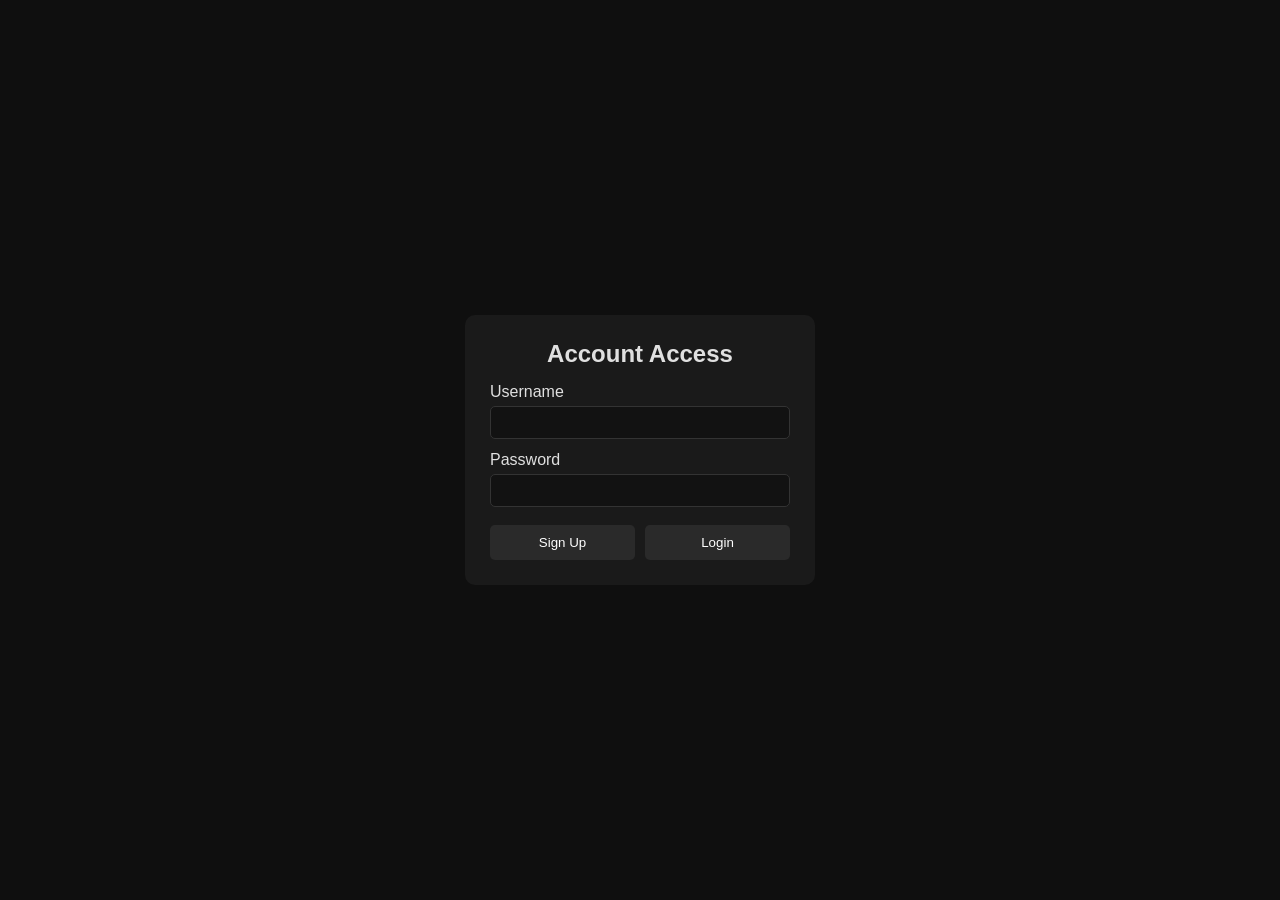
<file: index.html>
<!-- Declare the document type and HTML5 version-->
<!DOCTYPE html>
<!-- Root element of the web page -->
<html lang="en">
<!--=============
    Head Section
==================-->
<head>
    <meta charset="UTF-8">
    <!-- MAkes page responsive on mobile view -->
    <meta name="viewport" content="width=device-width, initial-scale=1.0">
    <!-- Shows the title the browser tab-->
    <title>Login</title>
</head>

<!--===============
    Style Section
===================-->
<style>
    /* Resets the default browser setting */
    *{
        margin: 0;
        padding: 0;
        box-sizing: border-box;
    }

    /* Centralise everything in the middle of the screen */
    body{
        display: flex;
        background: #0f0f0f;
        font-family: Arial, Helvetica, sans-serif;
        color: #e0e0e0;
        justify-content: center;
        align-items: center;
        height: 100vh;
    }

    /* main box where the form is placed */
    .container {
        width: 350px;
        background: #1a1a1a;
        padding: 25px;
        border-radius: 10px;
    }

    /* Main Heading Styling */
    h2 {
        text-align: center;
        margin-bottom: 15px;
    }

    /*Styling the label by adding space*/
    label {
        display: block;
        margin-top: 12px;
    }

    /*Input fields styling*/
    input {
        width: 100%;
        padding: 8px;
        margin-top: 5px;
        background: #121212;
        color: white;
        border: 1px solid #333;
        border-radius: 5px;
    }

    /*Button styling*/
    button {
        flex: 1;
        padding: 10px;
        background-color: #2a2a2a;
        border-radius: 5px;
        color:white;
        cursor: pointer;
        border: none;
    }

    /*styling button to stay align side by side */
    .buttons {
        display: flex;
        gap: 10px;
        margin-top: 18px;
    }
    /*hover effect on mouse click*/
    button:hover {
        background: #444;
    }

    /*error message*/
    small {
        color: red;
        font-size: 12px;
    }
</style>

<!--=========================
Main Content of the web page
=============================-->
<body>
    <div class="container">
        <!-- Header Section -->
        <h2>Account Access</h2>

        <!--Sign up and Login Form-->
        <form id="loginForm">
            <!-- Username -->
            <label>Username</label>
            <input type="text" id="username" required>
            <!--Shows the error on username if id typed wrong username-->
            <small id="userError"></small>

            <!-- Password -->
            <label>Password</label>
            <input type="password" id="password" required>
            <!-- Shows the error on password if the password is not written in formated form -->
            <small id="passError"></small>
            
            <div class="buttons">
                
                <!-- Sign up Button -->
                <button type="button" onclick="signUp()">Sign Up</button>
                
                <!--Login Button-->
                <button type="button" onclick="login()">Login</button>
            </div>
        </form>
    </div>

    <!--================================
    Strarting of Javascript function
    ====================================-->
    <script>
        //signup function
        function signUp() {
            //username
            let username = document.getElementById("username").value;
            
            //password
            let password = document.getElementById("password").value;
            
            //get existing users
            let users = JSON.parse(localStorage.getItem("users")) || [];
            
            //adds a new user
            users.push({username:username, password:password});
            
            // saves back
            localStorage.setItem("users",JSON.stringify(users));
            alert("Signup successful")
        }

        function login() {
            //username
            let username = document.getElementById("username").value;
            
            //password
            let password = document.getElementById("password").value;
            
            //get existing users
            let users = JSON.parse(localStorage.getItem("users")) || [];
            
            //checks if user exists
            let found = users.find(u => u.username === username && u.password === password);

            // logins in when user succcesfully found
            if (found) {
                alert("Login Successful");
            } else {
                alert ("Invalid Credentials");
            }

            // mark user as logged in
            localStorage.setItem("isLoggedIn", "true");
            
            // redirect to transaction page
            window.location.href = "transaction.html"; //links to transaction page 
        }
    </script>
</body>
</html>
</file>
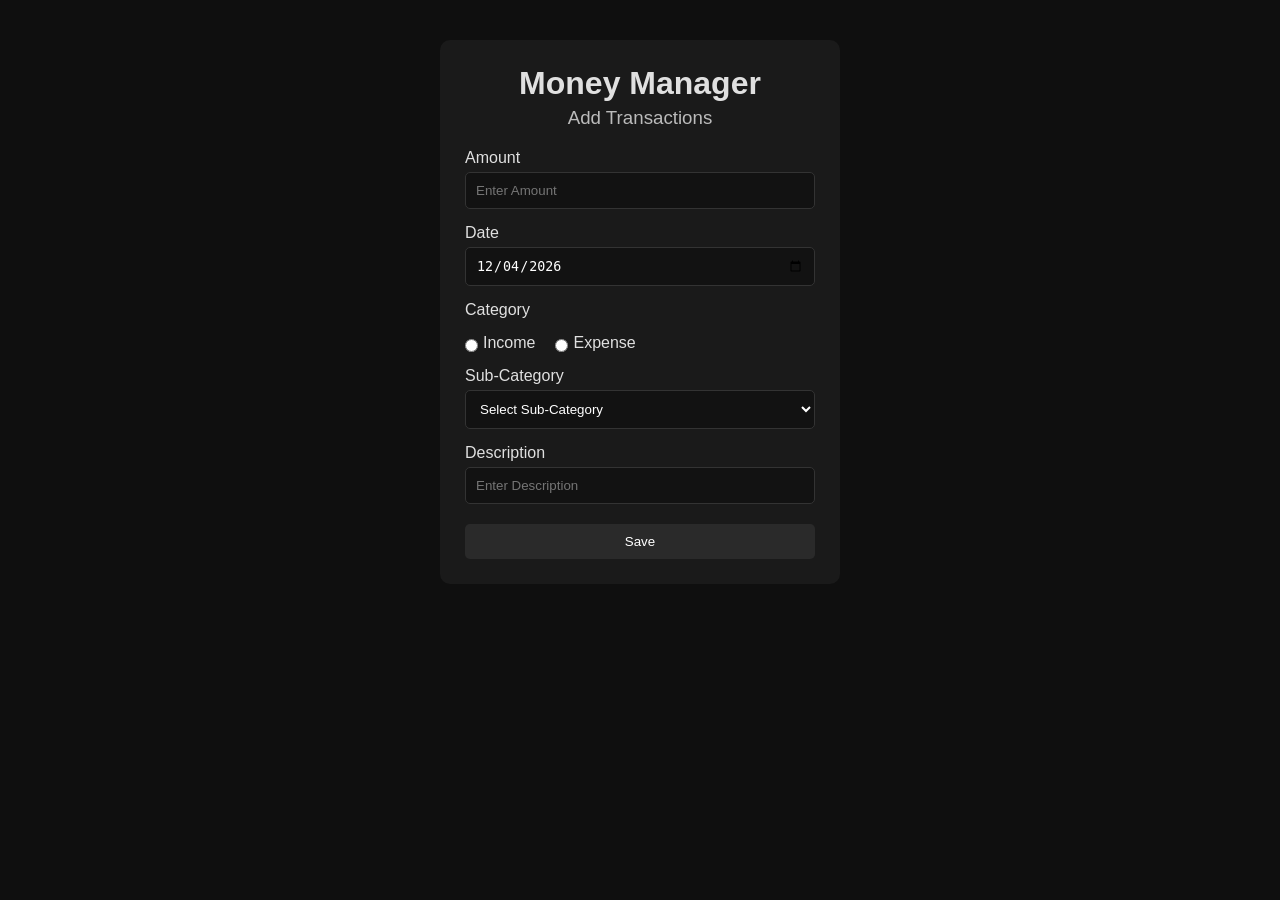
<file: transaction.html>
<!-- Declare the document type and HTML5 version -->
<!DOCTYPE html>
<!-- Root element of the web page -->
<html lang="en">

<!--===============
    Head Section 
===================-->
<head>
    <meta charset="UTF-8">
    <meta name="viewport" content="width=device-width, initial-scale=1.0">
    <!-- Shows the title in the browser tab -->
    <title>Money Manager - Add Transaction</title>
    <!-- Links external css file -->
    <link rel="stylesheet" href="transaction.css">
</head>

<!--==========================
Main content of the web page 
===============================-->
<body>

    <div class="container">
    <!-- Header Section -->
    <header>
        <h1>Money Manager</h1>
        <h3>Add Transactions</h3>
    </header>

    <!--================
        Making form 
    ====================-->
    <form id="transactionForm">
        
        <!--Amount-->
        <label>Amount</label>
        <input type="number" id="amount" placeholder="Enter Amount">
        <!-- Checks the error if amount filled wrong -->
        <small class="error" id="amountError"></small>

        <!--Date--> 
        <label>Date</label>
        <input type="date" id="date">
        <!-- Checks if the date is selected wrong (in future)-->
        <small class="error" id="dateError"></small>
        
        <!--Adding category-->
        <label>Category</label>
        <div class="radio-group">
            <label class="radio-item">
                <!--Choosing income-->
                <input type="radio" name="category" value="Income">
                <span>Income</span>
            </label>
            
            <label class="radio-item">
                <!-- choosing expense-->
                <input type="radio" name="category" value="Expense">
                <span>Expense</span>
            </label>
        </div>
        <small class="error" id="categoryError"></small>
        
        <!--Sub Category-->
        <label>Sub-Category</label>
        <select id = "subCategory">
            <option value="">Select Sub-Category</option>
        </select>
        <small class="error" id="subError"></small>
            
        <!--Description-->
        <label>Description</label>
        <input type="text" id="description" placeholder="Enter Description" maxlength="100"> <!-- gives a maxlength to the text-->
        
        <!--Submit Button to save the form-->
        <button type="submit">Save</button>
    </form>

    </div>

    <!--==================================
        Strarting of Javascript function
    =======================================-->
    <script>
    // get saved data or start with empty list
    let transactions = JSON.parse(localStorage.getItem("transactions")) || [];

    //form
    let form = document.getElementById("transactionForm");
    let dateInput = document.getElementById("date"); // choosing date
    let subCategory = document.getElementById("subCategory"); // choosing subcategory

    let editId = null;

    // this auto fill today's date
    dateInput.value = new Date().toISOString().split("T")[0];

    // load subcategories when category choosed by the user
    document.querySelectorAll('input[name="category"]').forEach(radio => {
        radio.addEventListener("change", function () {
            loadSubCategories(this.value);
        });
    });

    // function to load sub categories
    function loadSubCategories(category) {
        subCategory.innerHTML = '<option value="">Select Sub-Category</option>'; //user choose the subcategory

        let options;

        //if choice is income
        if (category === "Income") {
            options = ["Salary", "Allowances", "Bonus", "Petty Cash", "Others"];
        } else { //if choice is expense
            options = ["Rent", "Food", "Shopping", "Entertainment", "Others"];
        }

        options.forEach(function (item) {
            let option = document.createElement("option");
            option.value = item;
            option.textContent = item;
            subCategory.appendChild(option);
        });
    }

    // check if edit data exists
    let editData = JSON.parse(localStorage.getItem("editTransaction"));
    if (editData) {
        document.getElementById("amount").value = editData.amount;
        dateInput.value = editData.date;

        document.querySelectorAll('input[name="category"]').forEach(r => {
            if (r.value === editData.category) r.checked = true;
        });

        loadSubCategories(editData.category);
        subCategory.value = editData.subCategory;

        document.getElementById("description").value = editData.description;

        editId = editData.id;
    }

    // form submit
    form.addEventListener("submit", function (e) {
        e.preventDefault();

        let amount = Number(document.getElementById("amount").value);
        let date = dateInput.value;
        let category = document.querySelector('input[name="category"]:checked')?.value;
        let sub = subCategory.value;
        let desc = document.getElementById("description").value.trim();

        // clear old errors
        document.querySelectorAll(".error").forEach(e => e.textContent = "");

        let valid = true;

        // amount check
        if (!amount || amount <= 0) {
            document.getElementById("amountError").textContent = "Enter valid amount";
            valid = false;
        }

        // date check
        let today = new Date().toISOString().split("T")[0];
        if (!date || date > today) {
            document.getElementById("dateError").textContent = "Invalid date";
            valid = false;
        }

        // category check
        if (!category) {
            alert("Select category");
            valid = false;
        }

        // sub category check
        if (!sub) {
            alert("Select sub-category");
            valid = false;
        }

        if (!valid) return;

        let transaction = {
            id: Date.now(),
            amount: amount,
            date: date,
            category: category,
            subCategory: sub,
            description: desc
        };

        // update or add
        if (editId) {
            let index = transactions.findIndex(t => t.id === editId);
            transactions[index] = { ...transaction, id: editId };
            localStorage.removeItem("editTransaction");
        } else {
            transactions.push(transaction);
        }

        localStorage.setItem("transactions", JSON.stringify(transactions));

        alert("Saved successfully");

        // redirect to view page
        window.location.href = "view.html";
    });
</script>

</body>
</html>
</file>
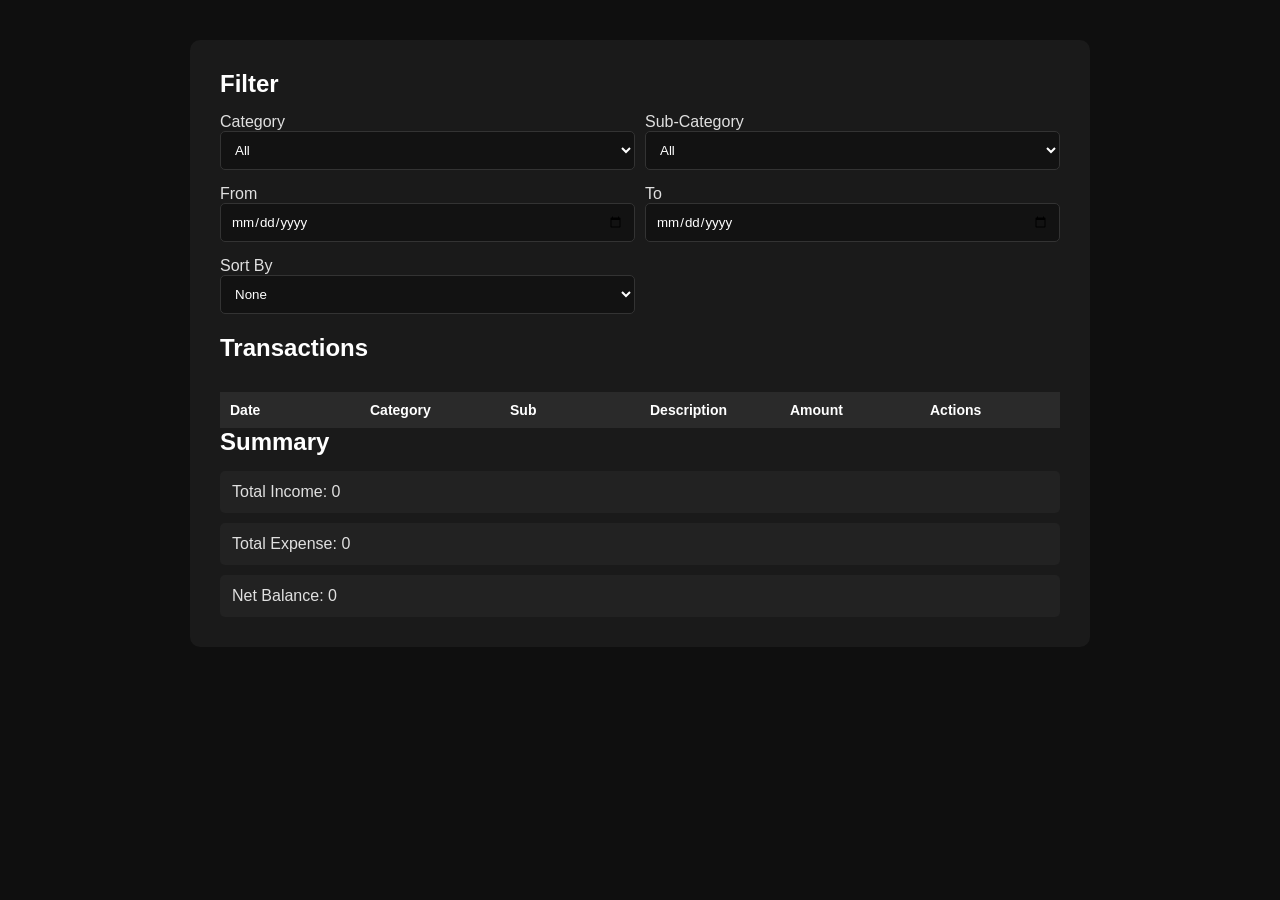
<file: view.html>
<!-- Declare the document type and HTML5 version -->
<!DOCTYPE html>
<!-- Root element of the web page -->
<html lang="en">

<!-- Head Section -->
<head>
    <meta charset="UTF-8">
    <meta name="viewport" content="width=device-width, initial-scale=1.0">
    <!-- Shows the title in the browser tab -->
    <title>Money Manager - Add Transaction</title>
    <!-- Links external css file -->
    <link rel="stylesheet" href="view.css">
</head>

<!--==========================
Main content of the web page 
===============================-->
<body>

    <div class="container">
        <!-- Header Section -->
        <h2>Filter</h2>

        <!-- Filters Wrapper -->
        <div class="filters">

            <div class="form-group">
                <label>Category</label>
                <select id="filterCategory">
                    <option value="">All</option>
                    <option value="Income">Income</option>
                    <option value="Expense">Expense</option>
                </select>
            </div>

            <div class="form-group">
                <label>Sub-Category</label>
                <select id="filterSub">
                    <option value="">All</option>
                </select>
            </div>

            <div class="form-group">
                <label>From</label>
                <input type="date" id="fromDate">
            </div>

            <div class="form-group">
                <label>To</label>
                <input type="date" id="toDate">
            </div>

            <div class="form-group">
                <label>Sort By</label>
                <select id="sort">
                    <option value="">None</option>
                    <option value="dateDesc">Date (Newest)</option>
                    <option value="dateAsc">Date (Oldest)</option>
                    <option value="amountDesc">Amount (High)</option>
                    <option value="amountAsc">Amount (Low)</option>
                </select>
            </div>

        </div>

        <!-- Transactions Table -->
        <h2>Transactions</h2>

        <!-- Table Wrapper (FIX ADDED) -->
        <div class="table-wrapper">
            <table>
                <thead>
                    <tr>
                        <th>Date</th>
                        <th>Category</th>
                        <th>Sub</th>
                        <th>Description</th>
                        <th>Amount</th>
                        <th>Actions</th>
                    </tr>
                </thead>
                <tbody id="tableBody"></tbody>
            </table>
        </div>

        <!-- Overall Summary -->
        <h2>Summary</h2>

        <!-- Summary Wrapper (FIX ADDED) -->
        <div class="summary">
            <p id="income"></p>
            <p id="expense"></p>
            <p id="balance"></p>
        </div>

    </div>

     <!--==================================
        Strarting of Javascript function
    =======================================-->
    <script>
        // =========================
        // Main app
        // =========================
        class App {
            constructor() {
                // Load transactions from localStorage safely
                try {
                    this.transactions = JSON.parse(localStorage.getItem("transactions")) || [];
                } catch {
                    this.transactions = [];
                }

                // DOM references
                this.tableBody = document.getElementById("tableBody");
                this.incomeEl = document.getElementById("income");
                this.expenseEl = document.getElementById("expense");
                this.balanceEl = document.getElementById("balance");

                this.filterCategory = document.getElementById("filterCategory");
                this.filterSub = document.getElementById("filterSub");
                this.fromDate = document.getElementById("fromDate");
                this.toDate = document.getElementById("toDate");
                this.sort = document.getElementById("sort");

                this.init();
            }

            // Initialization
            init() {
                this.loadSubFilter();
                this.addEvents();
                this.applyFilters();
            }

            // Dynamically loads the subcategory for the filters
            loadSubFilter() {
                // Clear all except 'All'
                this.filterSub.innerHTML = '<option value="">All</option>';

                const subSet = new Set();
                this.transactions.forEach(t => subSet.add(t.subCategory));

                subSet.forEach(sub => {
                    const option = document.createElement("option");
                    option.value = sub;
                    option.textContent = sub;
                    this.filterSub.appendChild(option);
                });
            }

            // Displays the transactions in the below given table
            display(data) {
                this.tableBody.innerHTML = "";
                let income = 0, expense = 0;

                data.forEach(t => {
                    if (t.category === "Income") income += t.amount;
                    else expense += t.amount;

                    const row = document.createElement("tr");
                    row.innerHTML = `
                        <td>${t.date}</td>
                        <td>${t.category}</td>
                        <td>${t.subCategory}</td>
                        <td>${t.description || "-"}</td>
                        <td>${t.amount}</td>
                        <td>
                            <button onclick="app.deleteById(${t.id})">Delete</button>
                            <button onclick="app.edit(${t.id})">Edit</button>
                        </td>
                    `;
                    this.tableBody.appendChild(row);
                });

                this.incomeEl.textContent = "Total Income: " + income;
                this.expenseEl.textContent = "Total Expense: " + expense;
                this.balanceEl.textContent = "Net Balance: " + (income - expense);
            }

            // Delete the transactions
            deleteById(id) {
                if (!confirm("Delete transaction?")) return;
                this.transactions = this.transactions.filter(t => t.id !== id);
                localStorage.setItem("transactions", JSON.stringify(this.transactions));
                this.loadSubFilter(); // update subcategory filter
                this.applyFilters();
            }

            // Edit the transactions
            edit(id) {
                const transaction = this.transactions.find(t => t.id === id);
                localStorage.setItem("editTransaction", JSON.stringify(transaction));
                window.location.href = "index.html";
            }

            // Applies the filter + sort options
            applyFilters() {
                let data = [...this.transactions];

                if (this.filterCategory.value) {
                    data = data.filter(t => t.category === this.filterCategory.value);
                }
                if (this.filterSub.value) {
                    data = data.filter(t => t.subCategory === this.filterSub.value);
                }
                if (this.fromDate.value) {
                    data = data.filter(t => t.date >= this.fromDate.value);
                }
                if (this.toDate.value) {
                    data = data.filter(t => t.date <= this.toDate.value);
                }

                switch (this.sort.value) {
                    case "dateDesc": data.sort((a,b)=>b.date.localeCompare(a.date)); break;
                    case "dateAsc": data.sort((a,b)=>a.date.localeCompare(b.date)); break;
                    case "amountDesc": data.sort((a,b)=>b.amount-a.amount); break;
                    case "amountAsc": data.sort((a,b)=>a.amount-b.amount); break;
                }

                this.display(data);
            }

            // Attach the event listener for applying filter to change 
            addEvents() {
                this.filterCategory.addEventListener("change", () => {
                    this.loadSubFilterDynamic();
                    this.applyFilters();
                });
                this.filterSub.addEventListener("change", () => this.applyFilters());
                this.fromDate.addEventListener("change", () => this.applyFilters());
                this.toDate.addEventListener("change", () => this.applyFilters());
                this.sort.addEventListener("change", () => this.applyFilters());
            }

            // Loads the sub filter category
            loadSubFilterDynamic() {
                const selectedCategory = this.filterCategory.value;
                let subs = new Set();

                this.transactions.forEach(t => {
                    if (!selectedCategory || t.category === selectedCategory)
                        subs.add(t.subCategory);
                });

                this.filterSub.innerHTML = '<option value="">All</option>';
                subs.forEach(sub => {
                    const option = document.createElement("option");
                    option.value = sub;
                    option.textContent = sub;
                    this.filterSub.appendChild(option);
                });
            }
        }

        // Make app global for inline calls
        const app = new App();
    </script>

</body>
</html>
</file>
<file: transaction.css>
/* Resets the default browser setting */
* {
    margin: 0;
    padding: 0;
    box-sizing: border-box;
}

/* styling page background and center layout */
body {
    background: #0f0f0f;
    font-family: Arial, sans-serif;
    color: #e0e0e0;
    display: flex; /*flex*/
    justify-content: center; /*this centralise the content*/
    padding: 40px;
}

/* main container styling */
.container {
    width: 400px;
    background: #1a1a1a;
    padding: 25px;
    border-radius: 10px;
}

/* heading styling */
header {
    text-align: center; /*centralise the content*/  
    margin-bottom: 20px;
}

/* styling the h1 heading */
header h1 {
    margin-bottom: 5px;
}

/* styling the h3 header tag*/
header h3 {
    color: #bbb;
    font-weight: normal;
}

/* labels styling */
label {
    display: block;
    margin-top: 15px;
}

/* inputs and dropdown of categories */
input,
select {
    width: 100%;
    padding: 10px;
    margin-top: 5px;
    background: #121212;
    color: white;
    border: 1px solid #333;
    border-radius: 5px;
}

/* radio buttons styling */
.radio-group {
    display: flex; /*flex display*/
    gap: 20px; /*show the gap between the buttons*/
    margin-top: 0;
}

/*styling the items inside the radio*/
.radio-item {
    display: flex; /*shows and display the flex*/
    align-items: center; /*align all in center*/
    gap: 5px;
    cursor: pointer; /*mouse pointer*/
}

/* button styling */
button {
    width: 100%;
    margin-top: 20px;
    padding: 10px;
    background: #2a2a2a;
    color: white;
    border: none;
    border-radius: 5px;
    cursor: pointer; /*mouse pointer*/
}

/*styling when mouse hovers the text*/
button:hover {
    background: #444;
}

/* error text styling */
.error {
    color: red;
    font-size: 12px;
}

/* highlight invalid input */
.invalid {
    border: 1px solid red;
}
</file>
<file: view.css>
/* Reset everything */
* {
    margin: 0;
    padding: 0;
    box-sizing: border-box;
    font-family: Arial, sans-serif;
}

/* Body background styling and centering*/
body {
    background: #0f0f0f; /* dark page background */
    color: #e0e0e0;
    display: flex; /*flex display*/
    justify-content: center;/* center the container horizontally */
    padding: 40px;
}

/*Main container styling */
.container {
    width: 100%;
    max-width: 900px;
    background: #1a1a1a;
    padding: 30px;
    border-radius: 10px;
}

/* Headings styling */
h2 {
    margin-bottom: 15px;
    color: #fff;
}

/* Filters layout styling */
.filters {
    display: grid;
    grid-template-columns: 1fr 1fr; 
    gap: 10px;/* space between filters */
    margin-bottom: 15px;
}

/*filter group styling*/
.form-group {
    display: flex; /*flex display*/
    flex-direction: column;
}

/* Inputs and dropdowns styling*/
select,
input {
    width: 100%;
    padding: 10px;
    margin-bottom: 5px;
    background: #121212;
    border: 1px solid #333;
    border-radius: 5px;
    color: #fff;
}

/* styling the table wrapper for scroll*/
.table-wrapper {
    width: 100%;
    overflow-x: auto;
}

/* Table basics styling */
table {
    width: 100%;
    border-collapse: collapse;
    margin-top: 15px;
    table-layout: fixed;
}

/* Table header background styling */
thead {
    background: #2a2a2a;
}

/* Cells styling */
th, td {
    padding: 10px;
    text-align: left;
    font-size: 14px;
    color: #fff;
    overflow: hidden;
    word-wrap: break-word;
}

/* styling the divider between rows */
td {
    border-bottom: 1px solid #333;
}

/* Highlight row on hover */
tr:hover {
    background: #222;
}

/* styling the buttons inside table cells */
td button {
    flex: 1;
    min-width: 60px;
    padding: 6px 10px;
    background: #3a3a3a;
    border: none;
    border-radius: 5px;
    color: #fff;
    cursor: pointer;
    transition: 0.2s;
}

/* Delete button hover effect */
td button:hover {
    background: #ff4d4d;
}

/*Summary boxes */
.summary p {
    margin-top: 10px;
    padding: 12px;
    background: #222;
    border-radius: 5px;
}

/* Mobile responsive */
@media (max-width: 600px) {

    body {
        padding: 10px;
    }

    .container {
        padding: 15px;
    }

    /* Stack filters into a single column */
    .filters {
        grid-template-columns: 1fr;
    }

    /* Hide table header on mobile */
    thead {
        display: none;
    }

    tbody {
        display: block;
    }

    /* Turn each row into a card */
    tr {
        display: block;
        background: #1f1f1f;
        margin-bottom: 12px;
        padding: 15px;
        border-radius: 8px;
    }

    td {
        display: flex;
        justify-content: space-between;
        padding: 8px 0;
        border: none;
        width: 100%;
    }

    td::before {
        font-weight: bold;
        color: #aaa;
        width: 45%;
    }

    td:nth-child(1)::before { content: "Date"; }
    td:nth-child(2)::before { content: "Category"; }
    td:nth-child(3)::before { content: "Sub-Category"; }
    td:nth-child(4)::before { content: "Description"; }
    td:nth-child(5)::before { content: "Amount"; }
    td:nth-child(6)::before { content: "Actions"; }

    td button {
        flex: 1 1 45%;
        margin-top: 5px;
    }
}

/* Print / PDF fix */
@media print {

    body .table-wrapper table {
        display: table;
    }

    body .table-wrapper thead {
        display: table-header-group;
    }

    body .table-wrapper tbody {
        display: table-row-group;
    }

    body .table-wrapper tr {
        display: table-row;
        background: #fff;
        color: #000;
    }

    body .table-wrapper td {
        display: table-cell;
        color: #000;
        border: 1px solid #000;
        padding: 10px;
    }

    body .table-wrapper td::before {
        content: "";
    }
}
</file>
